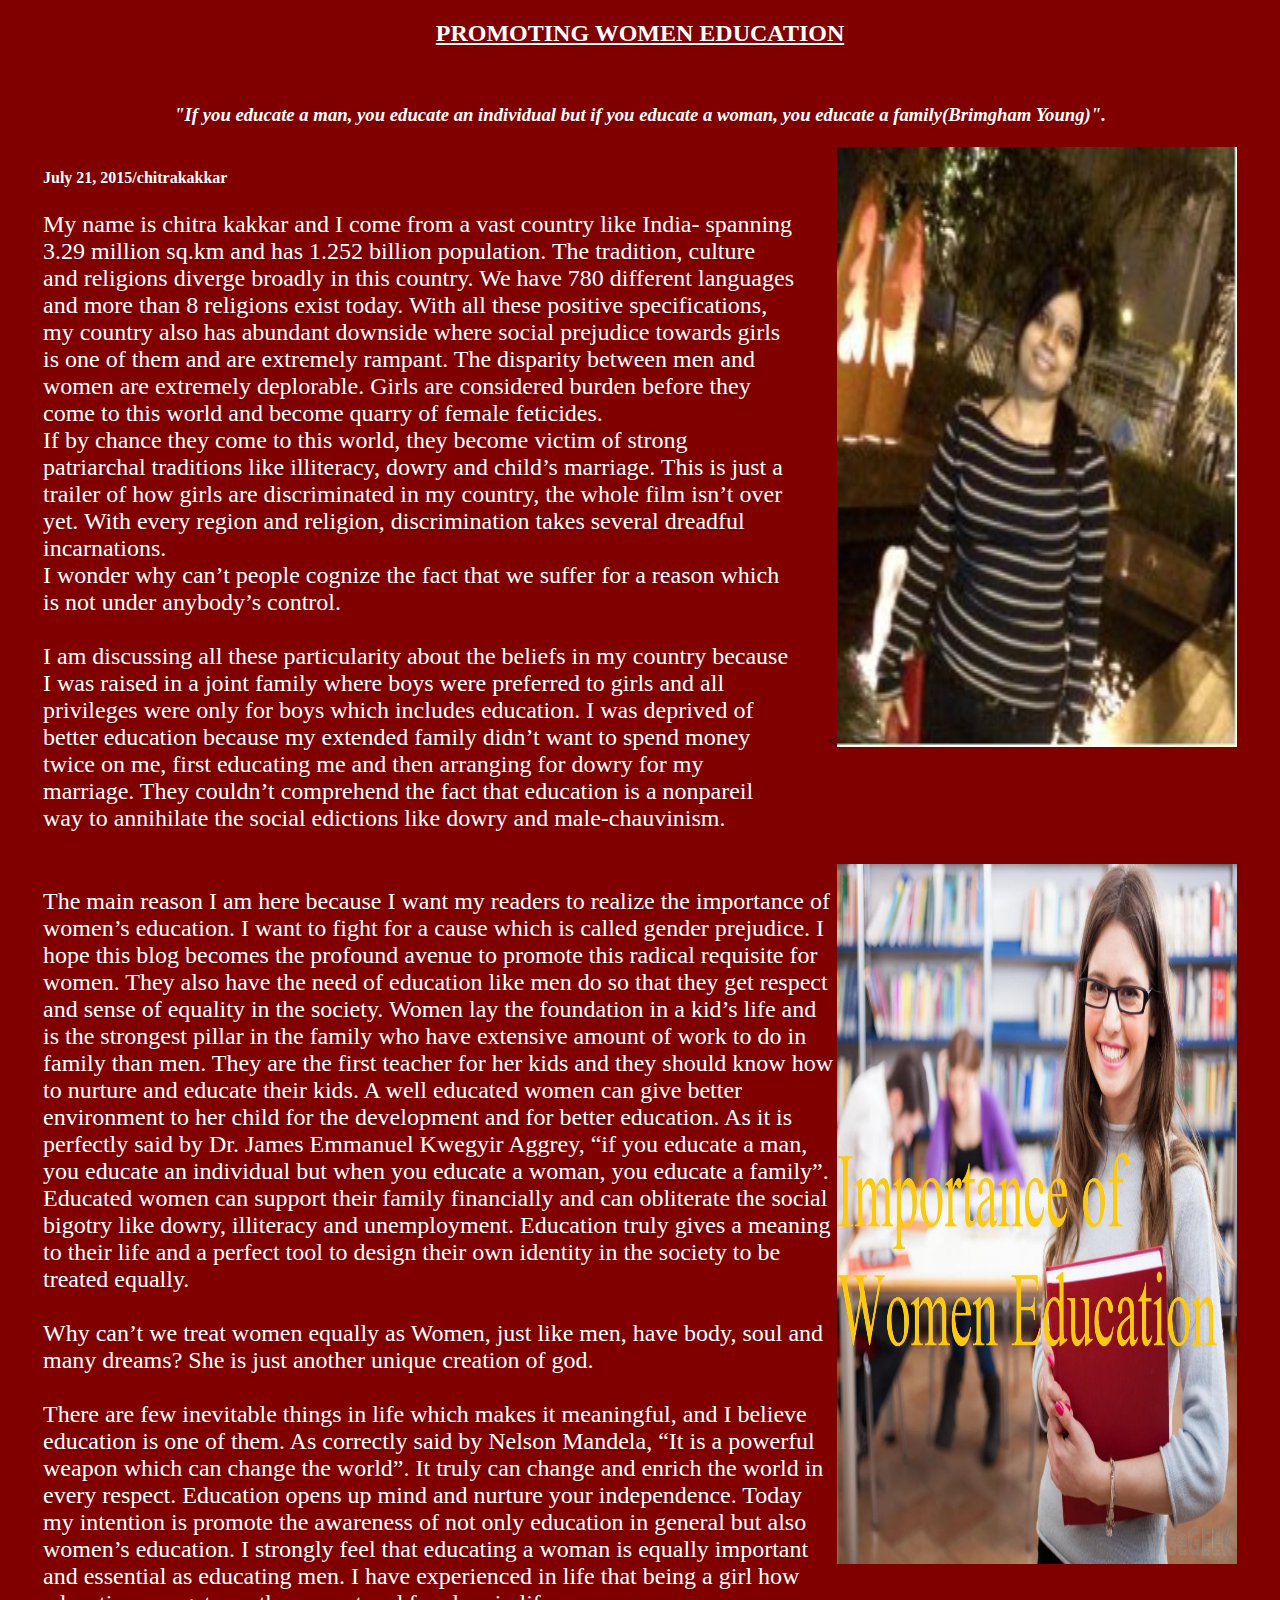
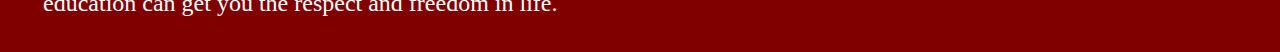
<file: MyBlogHtml/HTMLPage2.htm>
﻿<!DOCTYPE html PUBLIC "-//W3C//DTD XHTML 1.0 Transitional//EN" "http://www.w3.org/TR/xhtml1/DTD/xhtml1-transitional.dtd">

<html xmlns="http://www.w3.org/1999/xhtml">
<head>
    <title>Women education</title>
</head>
<body style="background-color: #800000">
<h2 align="center", style="color:#FFFFFF; text-decoration: underline;">PROMOTING WOMEN EDUCATION </h2>
<br/>
<h3 align="center", style="font-style:italic; color: #FFFFFF;">"If you educate a man, you educate an individual but if you educate a woman, you educate a family(Brimgham Young)".</h3>
<div id ="1st para", accesskey="women">
<div>
        <table align="center", width="1200px", height="600px">
            <tr width="1000px", height="580px">
                <td width="8000px", valign="top", align="left">
               
                <h4 style="color:#FFFFFF">
                     July 21, 2015/chitrakakkar
                 </h4>
                    <p style="color: #FFFFFF; font-size: x-large">
                    
                    My name is chitra kakkar and I come from a vast country like India- spanning 3.29 million sq.km and has 1.252 billion population. 
                    The tradition, culture and religions diverge broadly in this country. 
                    We have 780 different languages and more than 8 religions exist today. 
                    With all these positive specifications, my country also has abundant downside where social prejudice towards girls is one of them and are extremely rampant. The disparity between men and women are extremely deplorable. 
                    Girls are considered burden before they come to this world and become quarry of female feticides.<br /> 
                    If by chance they come to this world, they become victim of strong patriarchal traditions like illiteracy, dowry and child’s marriage. 
                    This is just a trailer of how girls are discriminated in my country, the whole film isn’t over yet. With every region and religion, discrimination takes several dreadful incarnations.  
                    <br />
                    I wonder why can’t people cognize the fact that we suffer for a reason which is not under anybody’s control.
                    <br />
                    <br />
                    I am discussing all these particularity about the beliefs in my country because I was raised in a joint family where boys were preferred to girls and all privileges were only for boys which includes education. 
                    I was deprived of better education because my extended family didn’t want to spend money twice on me, first educating me and then arranging for dowry for my marriage. 
                    They couldn’t comprehend the fact that education is a nonpareil way to annihilate the social edictions like dowry and male-chauvinism. 
                    </p>
                </td>
                <td width ="900 px", height="400px", valign="top", align="right">
                <<img src="ck.jpg", width="400px", height="600px" />
                
                </td>
            </tr>
            <tr>
            
            </tr>
        </table>
    </div>
    </div>
  <div id="2nd para", accesskey="empowerment">
    <table align="center", width="1200px", height="600px">
    <tr width="1200px", height="580px">
    <td width="1000px", valign="top", align="left">
    <p style="color: #FFFFFF; font-size: x-large;">
    
        The main reason I am here because I want my readers to realize the importance of women’s education. 
        I want to fight for a cause which is called gender prejudice. I hope this blog becomes the profound avenue to promote this radical requisite for women. They also have the need of education like men do so that they get respect and sense of equality in the society. 
        Women lay the foundation in a kid’s life and is the strongest pillar in the family who have extensive amount of work to do in family than men. 
        They are the first teacher for her kids and they should know how to nurture and educate their kids. 
        A well educated women can give better environment to her child for the development and for better education. 
        As it is perfectly said by Dr. James Emmanuel Kwegyir Aggrey, “if you educate a man, you educate an individual but when you educate a woman, you educate a family”. 
        Educated women can support their family financially and can obliterate the social bigotry like dowry, illiteracy and unemployment. Education truly gives a meaning to their life and a perfect tool to design their own identity in the society to be treated equally.
        <br />
        <br />
        Why can’t we treat women equally as Women, just like men, have body, soul and many dreams?
        She is just another unique creation of god.  
        <br />
        <br />
        There are few inevitable things in life which makes it meaningful, and I believe education is one of them. 
        As correctly said by Nelson Mandela, “It is a powerful weapon which can change the world”. 
        It truly can change and enrich the world in every respect. Education opens up mind and nurture your independence. 
        Today my intention is promote the awareness of not only education in general but also women’s education. 
        I strongly feel that educating a woman is equally important and essential as educating men. 
        I have experienced in life that being a girl how education can get you the respect and freedom in life.
 </p>
  
  
  </td>
  <td width ="400 px", height="400px", valign="top", align="right" >
  <img src="women_edu.jpg", width="400px", height="700px" />
  
  
  
  </td>
  </tr>
  
 </table>
  </div>  
</body>
</html>
</file>
